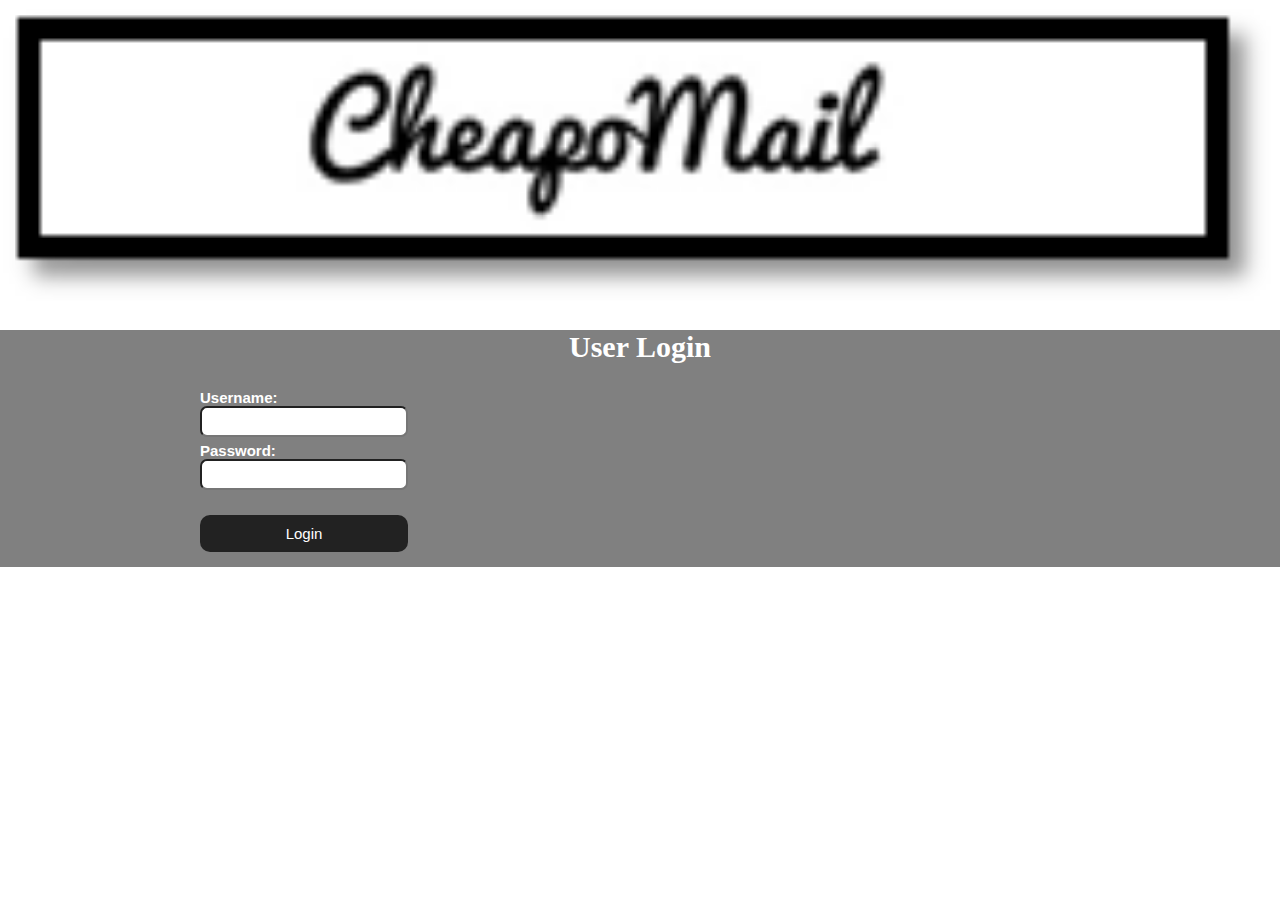
<file: index.html>
<!doctype html>
<html>
<head>
    <title>Cheapo Mail Login</title>
    <link rel=stylesheet type="text/css" href="CMlogin.css">
    <script type="text/javascript" src="CMlogin.js"></script>
</head>
<body>
    <img class="logo" src="cmlogo.png"/>
    <form id="logininfo" name="loginform"> 
	<h1>User Login</h1>
    <div id="input">
        <label>Username:</label><br />
		<input type="text" name="username" class="textfield"> <br />
        <label>Password:</label><br /> 
		<input type="password" name="password" class="textfield"> <br />
        <input type= "button" id="login" value= "Login" onclick= "verify();">  </input>
    </div>
 
    </form>
    <div id= "login_status"></div>
</body>
</html>
</file>
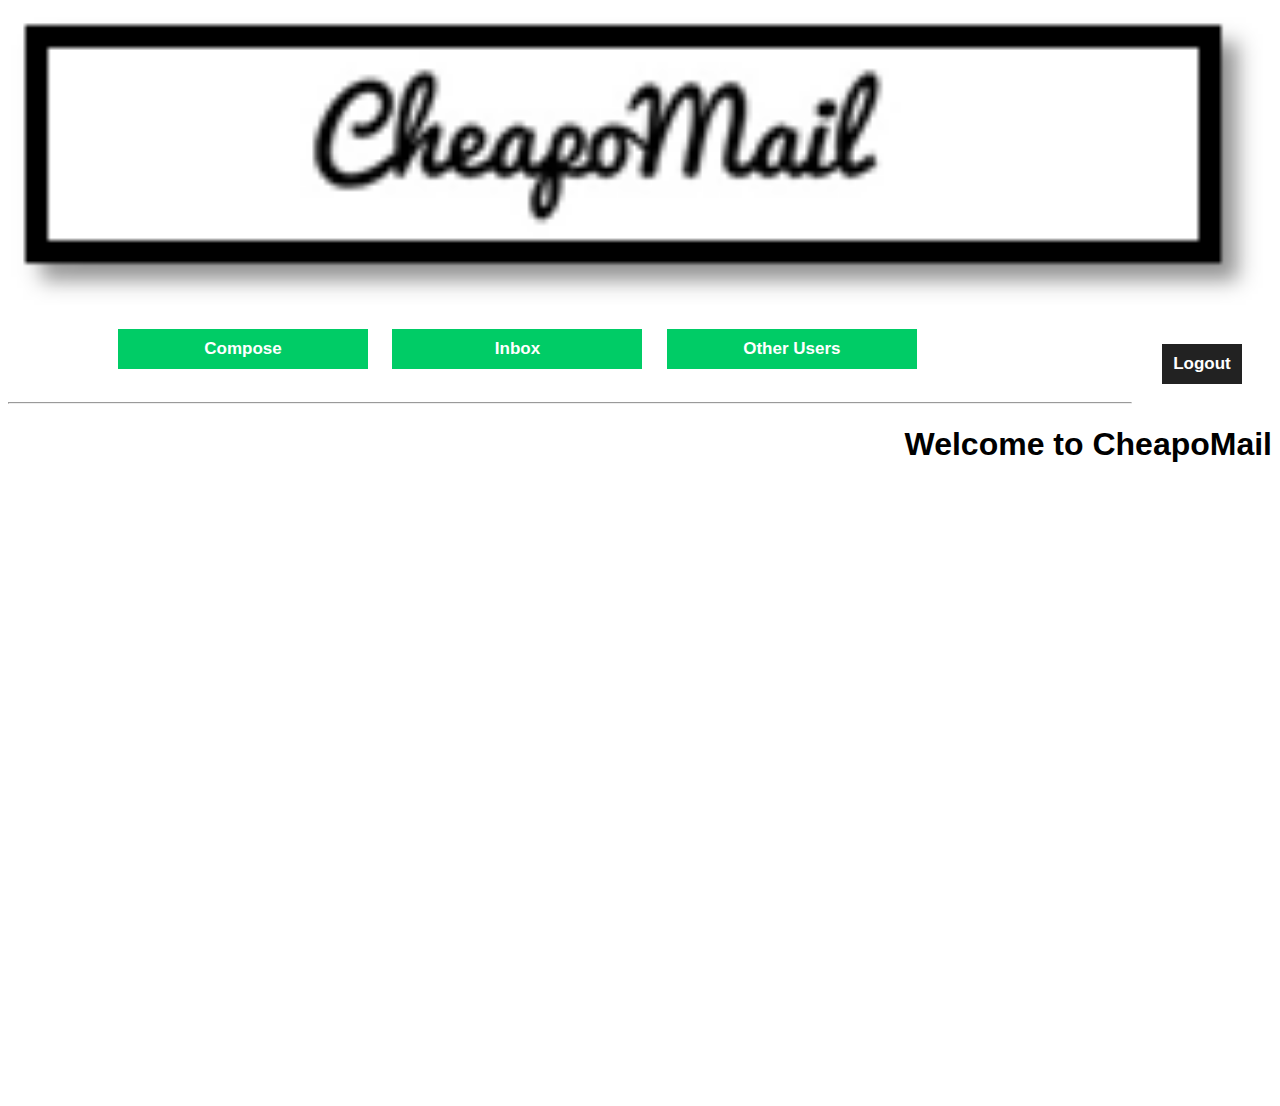
<file: CMhomepage.html>
<!doctype html>
<html>
<head>
    <link rel=stylesheet type="text/css" href="CMhomepage.css">
    <!-- the prototype import wasn't working for some reason and just froze up the page -->
    <script type="text/javascript" src="CMhomepage.js?v=10"></script>
    <title>Cheapo Mail</title>
</head>
<body>
    <img class="logo" src="cmlogo.png"/>
	<button id="logout"><div class= "menu_options">Logout</div></button>
    <div id = "menubar">
        <button class="dobutton" id="Compose" ><div class= "menu_options">Compose</div></button>
        <button class="dobutton" id="Inbox"><div class= "menu_options">Inbox</div></button>
        <button class="dobutton" id="Other Users"><div class= "menu_options">Other Users</div></button>
                 
        
        
    </div>

	<hr />
	
    <div id = "pagecontent">
        <h1>Welcome to CheapoMail</h1>
    </div>
	
</body>
</html>
</file>
<file: CMlogin.css>
h1{
	text-align:center;
	font-family:serif;
}

label{
	font-weight:bold;
}


body {
    margin: auto;
}

img.logo {
    display: block;
	width:100%;
}

fieldset {
    width: 270px;
    background-color: #05abe9;
    border-radius: 10px;
    margin: auto;
}
    
#logininfo {
     background-color: gray; 
    color: #FFFFFF;
    font-family: Arial, sans-serif;
    font-size: 15px;
}

.textfield {
    width: 200px;
    height: 25px;
    margin-bottom: 5px;
    border-radius: 7px;
}

#input {
    padding: 5px 200px 15px 200px;
}


#login {
    width: 208px;
    background-color: #222222;
    color: #FFFFFF;
    border-radius: 10px;
    padding: 10px 0;
    margin-top: 20px;
    font-size: 15px;
    outline: none;
    cursor: pointer;
    border: none;
}

#login:hover {
    background-color: red;
}
</file>
<file: CMhomepage.css>
body {
    font-family: Arial;
    
}


#menubar{
	
	padding: 5px 200px 15px 100px;
}

#pagecontent{
	height: 42em;
	text-align:right;
}

img.logo {
    display: block;
	width:100%;
}

/* menu*/

.menu_options{
		
	display: inline-block;
}

button {
    border: none;
    outline: none;
    font-size: 17px;
    font-weight: bold;
    cursor: pointer;
	
}

.dobutton {
    background-color: #00CC66;
    color: #FFFFFF;
    width: 250px;
    padding: 10px ;
	margin:10px;
	
}

.dobutton:hover {
    background-color: grey;
   
}



#logout {
    background-color: #222222;
    color: #FFFFFF;
    float: right;
    padding: 10px 0;
    width: 80px;
    margin:30px;
}

#logout:hover {
    background-color: #969494;
   
}

/* compose */

#header {
    padding: 10px 0;
    margin-left: 18px;
}

#new_message {
    background-color: #222222;
    color: #FFFFFF;
    padding: 1px 0;
}

fieldset {
    background-color: #cecccc;
}

.textfield {
    width: 100%;    
}

textarea {
    width: 100%;  
    height: 400px;
    font-family: Arial;
} 

#Send {
    background-color: #05abe9;
    padding: 5px 25px;
    color: #FFFFFF;
}

#Send:hover {
    background-color: #969494;
}

/* inbox */

#table_header {
    margin-left: auto;
    margin-right: auto;
}

#header1 {
    margin: auto;
    padding: 10px 40px 10px 16px;
}

#header2 {
    margin: auto;
    padding: 10px 60px;
}

#header3 {
    margin: auto;
    padding: 10px 400px;
}

#table_header td {
    border-bottom: 1px solid #CECCCC;
}

#table_header tr:hover td {
    background-color: #969494;
    cursor: pointer;
}

/* read*/

.readme {
    border: 1px solid white;    
    width: 1200px;
    margin-left: 70px;
}

#subject2 {
    font-size: 22px;
    font-weight: bold;
    padding-top: 20px;
    padding-left: 30px;
    padding-right: 30px;
}

#from {
    padding-top: 5px;
    padding-bottom: 5px;
    margin-left: 50px;
    color: #707070;
}


#hr2 {
    border: 1px solid #707070;
}

#message_body {
    margin-left: 50px;
}

.unread {
    font-weight: bold;   
}

#reply {
    
}

/* other users */

table {
    margin-left: auto;
    margin-right: auto;
    border-collapse: collapse;
    color: #FFFFFF;
    border-color: #CECCCC;
}

h2 {
    text-align: center;
}

th {
    margin: auto;
    padding: 0 90px;   
    background-color: #222222;
} 

td {
    padding: 5px 70px;
    background-color: #DDDDDD;
    color: #222222;
}
</file>
